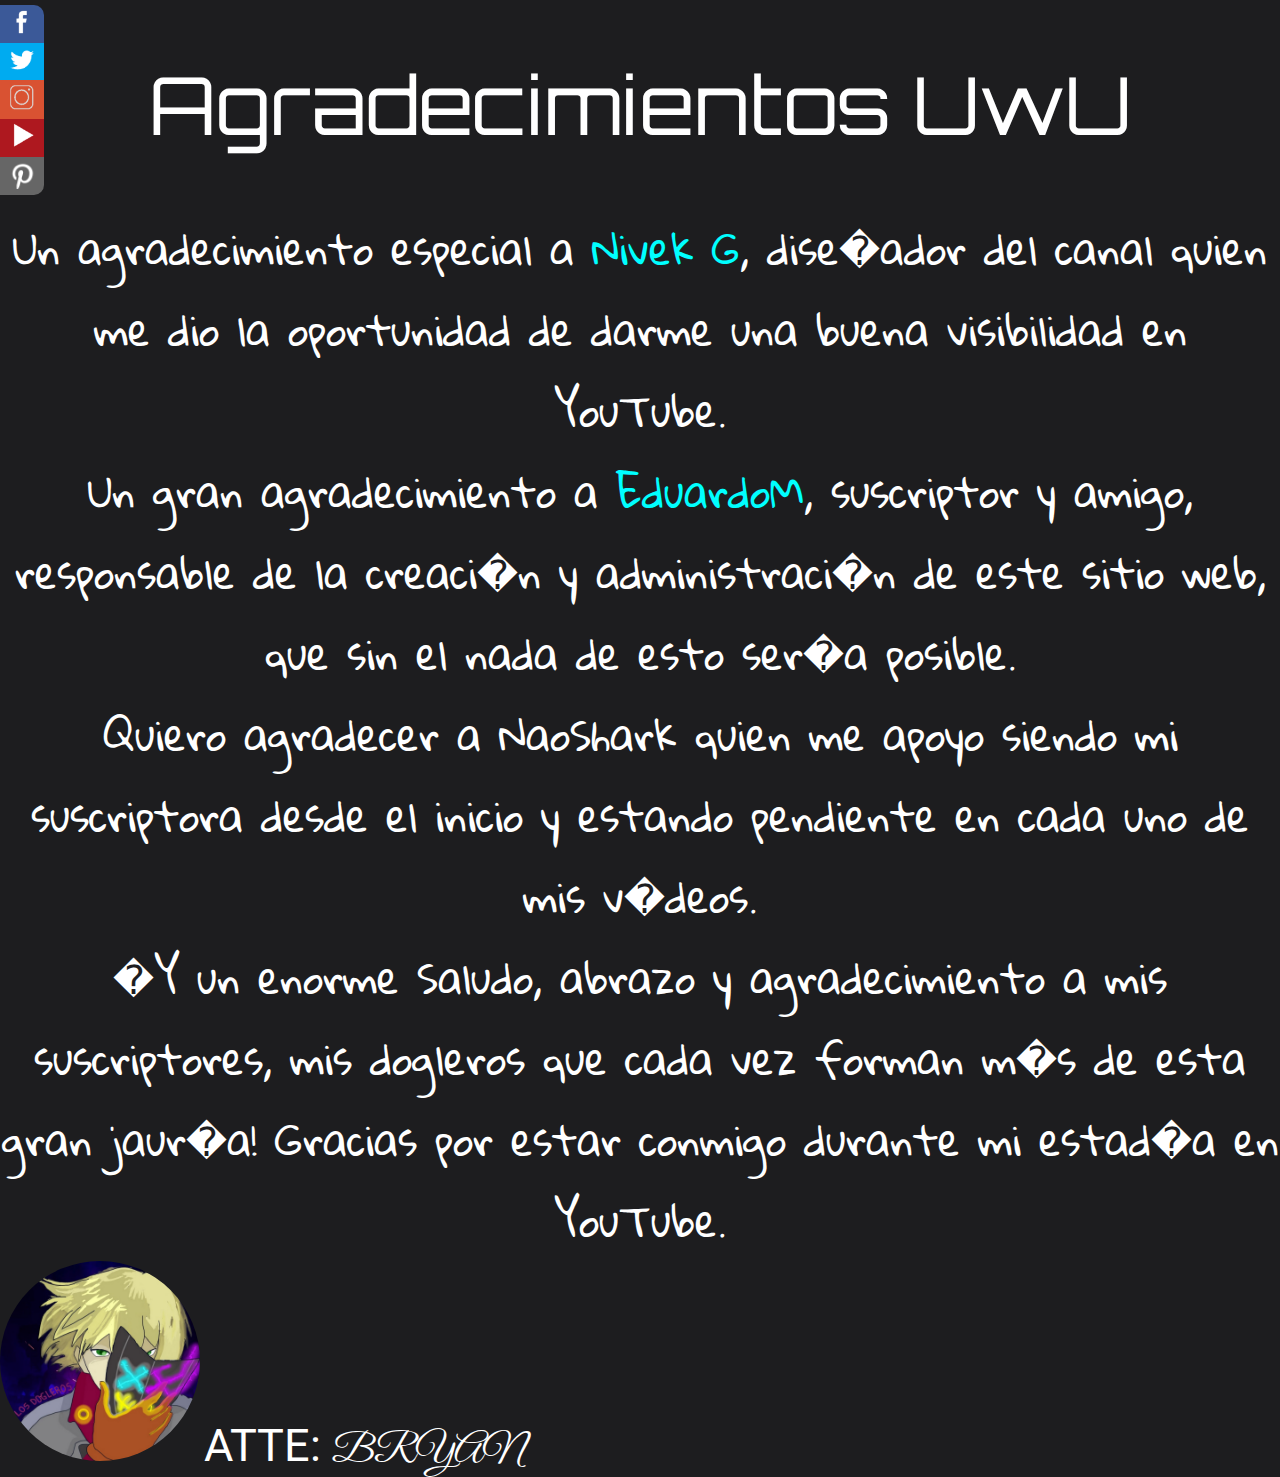
<file: html/html/agradecimientos/agradecimientos.html>
<!DOCTYPE html>

  <html lang="es-ES">
    <head>

<link rel="stylesheet" href="css/estilos.css">
  <link rel="stylesheet" href="css/social.css">

<script language="Javascript" type="text/javascript">
  
document.oncontextmenu = function(){return false}
  function disableselect(e){
    return false
      }
        function reEnable(){
          return true
            }

document.onselectstart=new Function ("return false")
  if (window.sidebar){
    document.onmousedown=disableselect
      document.onclick=reEnable
        }
</script>

<link rel="stylesheet" href="css/estilos.css">
  <link rel="stylesheet" href="css/social.css">

<link rel="icon" type="image/vnd.microsoft.icon" href="images/logo.ico">
      <title>
        Los Dogleros
      </title>

<link href="https://fonts.googleapis.com/css2?family=Gloria+Hallelujah&display=swap" rel="stylesheet">
  <link href="https://fonts.googleapis.com/css2?family=Orbitron:wght@700&display=swap" rel="stylesheet">
    <link href="https://fonts.googleapis.com/css2?family=Great+Vibes&display=swap" rel="stylesheet">
      <link href="https://fonts.googleapis.com/css2?family=Roboto&display=swap" rel="stylesheet">

</head>
<style>

.background_color
  {
    background-color: #1D1D1F;
  }

.A1
{
font-family: 'Orbitron', sans-serif;
color: #ffffff;
font-size: 80px;
}

.A2
{
font-family: 'Gloria Hallelujah', cursive;
color: #ffffff;
font-size: 40px;
}

.A3
{
font-family: 'Great Vibes', cursive;
color: #ffffff;
font-size: 40px;
}

.A4
{
font-family: 'Roboto', sans-serif;
color: #ffffff;
font-size: 45px;
}

.B1
{
text-decoration: none;
color: #00FFFF;
-webkit-transition: all 0.3s ease;
	-moz-transition: all 0.3s ease;
	-o-transition: all 0.3s ease;
	transition: all 0.3s ease;
}
.B1:hover
{
color: #EF7F1A;

-webkit-transition: all 0.3s ease;
	-moz-transition: all 0.3s ease;
	-o-transition: all 0.3s ease;
	transition: all 0.3s ease;
}

.img
{
width: 200px;
border-radius: 100px 100px 100px 100px;
}

</style>
<body class="background_color">

<div class="social">
		<ul>
			<li><a href="https://www.facebook.com/profile.php?id=100014386295829" target="_blank" class="icon-facebook"><img src="images/social/1.png" width="30px"></a></li>
			<li><a href="https://twitter.com/LosDogleros" target="_blank" class="icon-twitter"><img src="images/social/2.png" width="30px"></a></li>
			<li><a href="https://www.instagram.com/los_dogleros/" target="_blank" class="icon-googleplus"><img src="images/social/3.png" width="30px"></a></li>
			<li><a href="https://www.youtube.com/channel/UC4xgt4zmgfivgU7M-q2updQ/featured" target="_blank" class="icon-pinterest"><img src="images/social/4.png" width="30px"></a></li>
			<li><a href="https://www.pinterest.com.mx/losdogleros" target="_blank" class="icon-mail"><img src="images/social/5.png" width="30px"></a></li>
		</ul>
	</div>

<br />
<br />
<br />

<center>
<p class="A1">

Agradecimientos UwU

</p>
</center>

<br />
<br />
<br />

<center>
<p class="A2">

Un agradecimiento especial a <a class="B1" href="https://www.youtube.com/channel/UCJWFYP3pFwceJAErH6opRjQ" target="_blank">Nivek G</a>, dise�ador del canal quien me dio la oportunidad de darme una buena visibilidad en YouTube.

</p>
</center>

<center>
<p class="A2">

Un gran agradecimiento a <a class="B1" href="https://www.facebook.com/inncreat.inncreat" target="_blank"> EduardoM</a>, suscriptor y amigo, responsable de la creaci�n y administraci�n de este sitio web, que sin el nada de esto ser�a posible.

</p>
</center>

<center>
<p class="A2">

Quiero agradecer a NaoShark quien me apoyo siendo mi suscriptora desde el inicio y estando pendiente en cada uno de mis v�deos.

</p>
</center>

<center>
<p class="A2">

�Y un enorme Saludo, abrazo y agradecimiento a mis suscriptores, mis dogleros que cada vez forman m�s de esta gran jaur�a! Gracias por estar conmigo durante mi estad�a en YouTube.

</p>
</center>

<div align="left">
<p>
<img class="img" src="images/papel.jpg" />
<font class="A4">
ATTE:
</font>
<font class="A3">
BRYAN
</font>
</p>
</div>



</body>
</html>
</file>
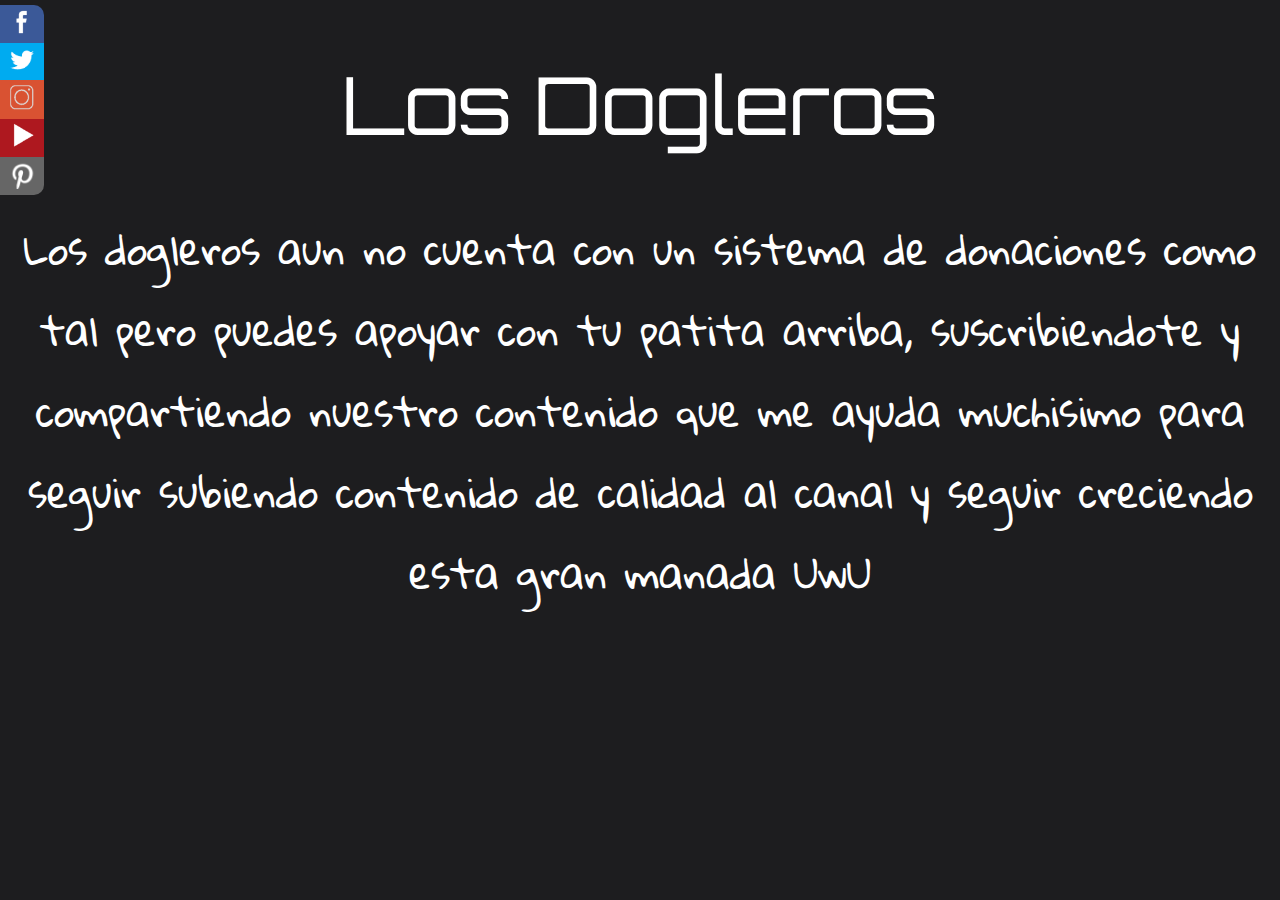
<file: html/html/donaciones/donaciones.html>
<!DOCTYPE html>

  <html lang="es-ES">
    <head>

<link rel="stylesheet" href="css/estilos.css">
  <link rel="stylesheet" href="css/social.css">

<script language="Javascript" type="text/javascript">
  
document.oncontextmenu = function(){return false}
  function disableselect(e){
    return false
      }
        function reEnable(){
          return true
            }

document.onselectstart=new Function ("return false")
  if (window.sidebar){
    document.onmousedown=disableselect
      document.onclick=reEnable
        }
</script>

<link rel="stylesheet" href="css/estilos.css">
  <link rel="stylesheet" href="css/social.css">

<link rel="icon" type="image/vnd.microsoft.icon" href="images/logo.ico">
      <title>
        Los Dogleros
      </title>

<link href="https://fonts.googleapis.com/css2?family=Gloria+Hallelujah&display=swap" rel="stylesheet">
  <link href="https://fonts.googleapis.com/css2?family=Orbitron:wght@700&display=swap" rel="stylesheet">

</head>
<style>

.background_color
  {
    background-color: #1D1D1F;
  }

.A1
{
font-family: 'Orbitron', sans-serif;
color: #ffffff;
font-size: 80px;
}

.A2
{
font-family: 'Gloria Hallelujah', cursive;
color: #ffffff;
font-size: 40px;
}

</style>
<body class="background_color">

<div class="social">
		<ul>
			<li><a href="https://www.facebook.com/profile.php?id=100014386295829" target="_blank" class="icon-facebook"><img src="images/social/1.png" width="30px"></a></li>
			<li><a href="https://twitter.com/LosDogleros" target="_blank" class="icon-twitter"><img src="images/social/2.png" width="30px"></a></li>
			<li><a href="https://www.instagram.com/los_dogleros/" target="_blank" class="icon-googleplus"><img src="images/social/3.png" width="30px"></a></li>
			<li><a href="https://www.youtube.com/channel/UC4xgt4zmgfivgU7M-q2updQ/featured" target="_blank" class="icon-pinterest"><img src="images/social/4.png" width="30px"></a></li>
			<li><a href="https://www.pinterest.com.mx/losdogleros" target="_blank" class="icon-mail"><img src="images/social/5.png" width="30px"></a></li>
		</ul>
	</div>

<br />
<br />
<br />

<center>
<p class="A1">

Los Dogleros

</p>
</center>

<br />
<br />
<br />

<center>
<p class="A2">

Los dogleros aun no cuenta con un sistema de donaciones como tal pero puedes apoyar con tu patita arriba, suscribiendote y compartiendo nuestro contenido que me ayuda muchisimo para seguir subiendo contenido de calidad al canal y seguir creciendo esta gran manada UwU

</p>
</center>

</body>
</html>
</file>
<file: html/html/agradecimientos/css/estilos.css>
*{
    margin: 0;
    padding: 0;
    box-sizing: border-box;
}
</file>
<file: html/html/agradecimientos/css/social.css>
.social {
	position: absolute; /* Hacemos que la posici�n en pantalla sea fija para que siempre se muestre en pantalla*/
	left: 0; /* Establecemos la barra en la izquierda */
	top: 5px; /* Bajamos la barra 200px de arriba a abajo */
	z-index: 1; /* Utilizamos la propiedad z-index para que no se superponga alg�n otro elemento como sliders, galer�as, etc */
}
 
	.social ul {
		list-style: none;
	}
 
	.social ul li a {
		display: inline-block;
		color:#fff;
		background: #000;
		padding: 2px 7px;
		text-decoration: none;
		-webkit-transition:all 500ms ease;
		-o-transition:all 500ms ease;
		transition:all 500ms ease; /* Establecemos una transici�n a todas las propiedades */
	}
 
	.social ul li .icon-facebook {background:#3b5998; border-radius: 0px 10px 0px 0px;} /* Establecemos los colores de cada red social, aprovechando su class */
	.social ul li .icon-twitter {background: #00abf0;}
	.social ul li .icon-googleplus {background: #d95232;}
	.social ul li .icon-pinterest {background: #ae181f; }
	.social ul li .icon-mail {background: #666666; border-radius: 0px 0px 10px 0px;}
 
	.social ul li a:hover {
		background: #000; /* Cambiamos el fondo cuando el usuario pase el mouse */
		padding: 2px 30px; /* Hacemos mas grande el espacio cuando el usuario pase el mouse */
	}
</file>
<file: html/html/donaciones/css/estilos.css>
*{
    margin: 0;
    padding: 0;
    box-sizing: border-box;
}
</file>
<file: html/html/donaciones/css/social.css>
.social {
	position: absolute; /* Hacemos que la posici�n en pantalla sea fija para que siempre se muestre en pantalla*/
	left: 0; /* Establecemos la barra en la izquierda */
	top: 5px; /* Bajamos la barra 200px de arriba a abajo */
	z-index: 1; /* Utilizamos la propiedad z-index para que no se superponga alg�n otro elemento como sliders, galer�as, etc */
}
 
	.social ul {
		list-style: none;
	}
 
	.social ul li a {
		display: inline-block;
		color:#fff;
		background: #000;
		padding: 2px 7px;
		text-decoration: none;
		-webkit-transition:all 500ms ease;
		-o-transition:all 500ms ease;
		transition:all 500ms ease; /* Establecemos una transici�n a todas las propiedades */
	}
 
	.social ul li .icon-facebook {background:#3b5998; border-radius: 0px 10px 0px 0px;} /* Establecemos los colores de cada red social, aprovechando su class */
	.social ul li .icon-twitter {background: #00abf0;}
	.social ul li .icon-googleplus {background: #d95232;}
	.social ul li .icon-pinterest {background: #ae181f; }
	.social ul li .icon-mail {background: #666666; border-radius: 0px 0px 10px 0px;}
 
	.social ul li a:hover {
		background: #000; /* Cambiamos el fondo cuando el usuario pase el mouse */
		padding: 2px 30px; /* Hacemos mas grande el espacio cuando el usuario pase el mouse */
	}
</file>
